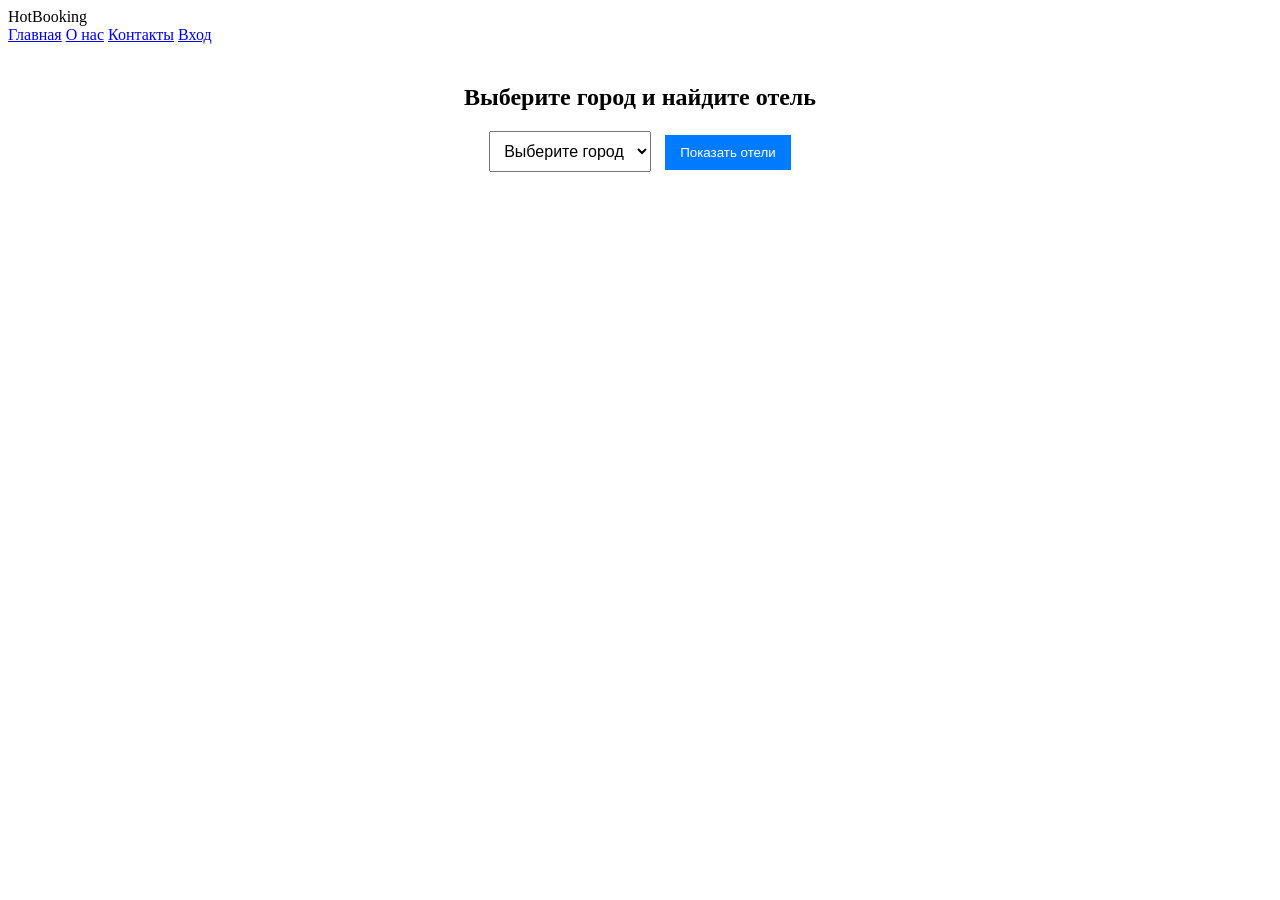
<file: src/main/resources/templates/search.html>
<!DOCTYPE html>
<html lang="ru">
<head>
  <meta charset="UTF-8">
  <meta name="viewport" content="width=device-width, initial-scale=1.0">
  <title>Поиск отеля</title>
<!--  <link rel="stylesheet" href="css/style.css">-->
  <style>
    .search {
      text-align: center;
      padding: 20px;
    }

    #citySelect {
      padding: 10px;
      font-size: 16px;
      margin-right: 10px;
    }

    button {
      padding: 10px 15px;
      background-color: #007bff;
      color: white;
      border: none;
      cursor: pointer;
    }

    button:hover {
      background-color: #0056b3;
    }

    .hotel {
      margin-top: 20px;
      padding: 15px;
      background: white;
      border-radius: 5px;
      box-shadow: 0 0 10px rgba(0, 0, 0, 0.1);
    }

  </style>
</head>
<body>
<header>
  <div class="logo">HotBooking</div>
  <nav>
    <a href="/">Главная</a>
    <a href="/about">О нас</a>
    <a href="/contact">Контакты</a>
    <a href="/account">Вход</a>
  </nav>
</header>

<section class="search">
  <h2>Выберите город и найдите отель</h2>
  <select id="citySelect">
    <option value="">Выберите город</option>
  </select>
  <button onclick="loadHotels()">Показать отели</button>

  <div id="hotelList"></div>
</section>

<script>
  document.addEventListener("DOMContentLoaded", () => {
    fetch("http://localhost:8080/api/cities")
            .then(response => response.json())
            .then(data => {
              let citySelect = document.getElementById("citySelect");
              data.forEach(city => {
                let option = document.createElement("option");
                option.value = city.cityId;
                option.textContent = city.cityName;
                citySelect.appendChild(option);
              });
            });
  });

  function loadHotels() {
    let cityId = document.getElementById("citySelect").value;
    if (!cityId) return;

    fetch(`http://localhost:8080/api/hotels/${cityId}`)
            .then(response => response.json())
            .then(data => {
              let hotelList = document.getElementById("hotelList");
              hotelList.innerHTML = "";
              data.forEach(hotel => {
                let div = document.createElement("div");
                div.classList.add("hotel");
                div.innerHTML = `
                            <h3>${hotel.hotelName}</h3>
                            <p>Свободных номеров: ${hotel.availableRooms}</p>
                        `;
                hotelList.appendChild(div);
              });
            });
  }
</script>
</body>
</html>
</file>
